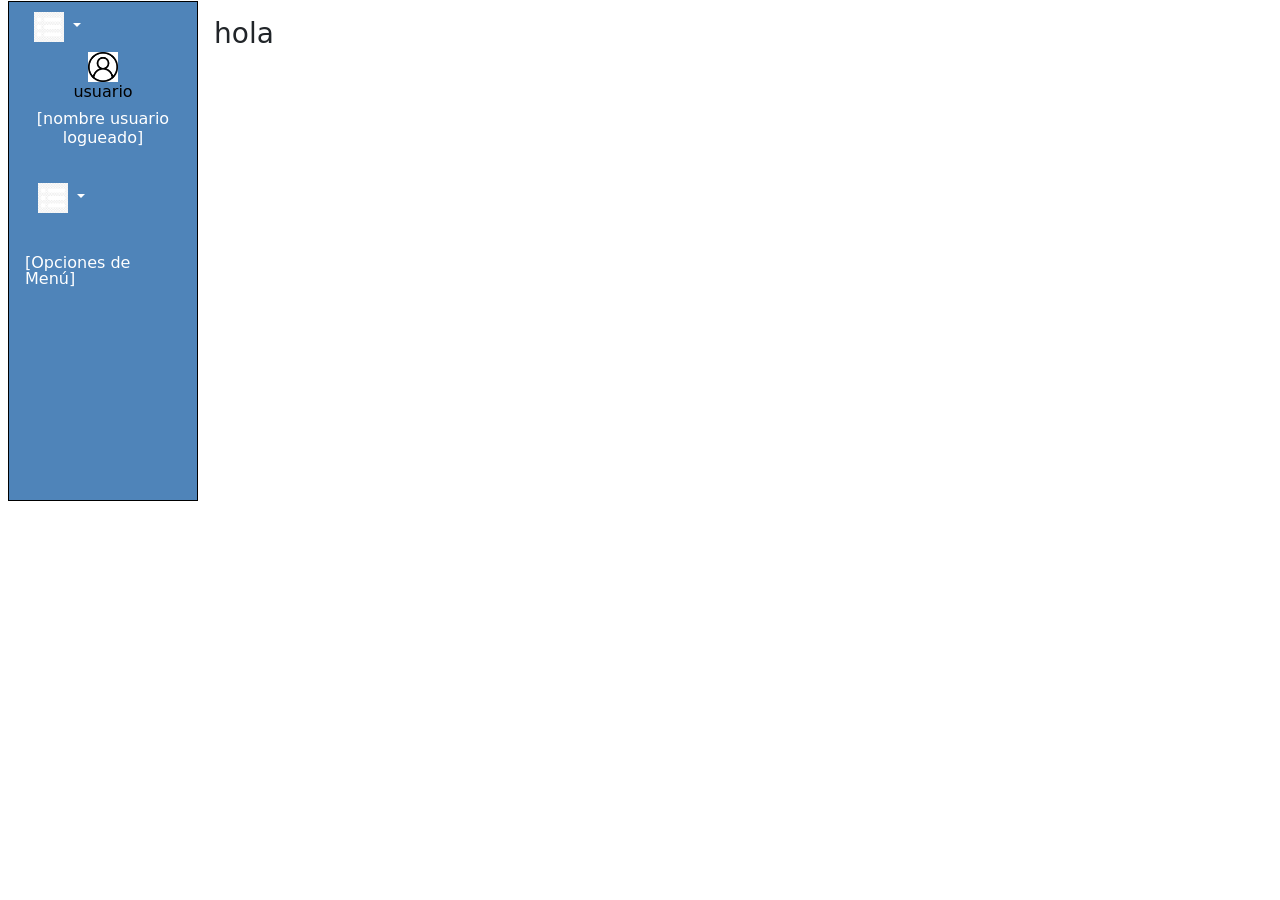
<file: Actividad-Practica-06/index.html>
<!DOCTYPE html>
<html lang="en">
<head>
    <meta charset="UTF-8">
    <meta name="viewport" content="width=device-width, initial-scale=1.0">
    <title>Document</title>
    <link href="https://cdn.jsdelivr.net/npm/bootstrap@5.3.3/dist/css/bootstrap.min.css" rel="stylesheet" integrity="sha384-QWTKZyjpPEjISv5WaRU9OFeRpok6YctnYmDr5pNlyT2bRjXh0JMhjY6hW+ALEwIH" crossorigin="anonymous">
    <link rel="stylesheet" href="css\styles.css">
</head>
<body>
  
    <div class="row">
        
        <div class="menu">

            <div class="dropdown" style="line-height: 100%;">

                <button class="btn btn-primary dropdown-toggle" type="button" data-bs-toggle="dropdown" aria-expanded="false"
                style="background-color: transparent; border-color: transparent;height: 50px;width: 50px;">
    
                    <img src="assets/ImgSidebarMenuStripes.png" alt="" height="30px" width="30px">
                    
                </button>
    
                <ul class="dropdown-menu">
                    
                    <li><button class="dropdown-item" type="button">
                        
                        <form>
                            <div class="form-group">
                              <label for="exampleInputEmail1">Nombre de Usuario</label>
                              <input type="email" class="form-control" id="exampleInputUser" aria-describedby="UserHelp" placeholder="">
                              
                            </div>
                           
                            <button type="submit" class="btn btn-primary"style="display: block;margin-left: auto;
                                margin-right: auto;">Submit</button>
                          </form>
    
                    </button></li>
            </div>

            <img src="assets/ImgUser.png" alt="" height="30px" width="30px" style="display: block;margin-left: auto;
           margin-right: auto;">
           <h6 style="text-align: center;color: black;">usuario</h6>
           <h6 style="text-align: center;color: white;">[nombre usuario logueado]</h6>



           <div class="dropdown" style="line-height: 100%;">
            <div class="row" style="padding-left: 0%;">

                <div class="col">
 
                    <button class="btn btn-primary dropdown-toggle" type="button" data-bs-toggle="dropdown" aria-expanded="false"
                    style="background-color: transparent; border-color: transparent;height: 50px;width: 50px;">
     
                        <img src="assets/ImgSidebarMenuStripes.png" alt="" height="30px" width="30px">
                        
                    </button>
                     <ul class="dropdown-menu">
                        
                        <li><button class="dropdown-item" type="button">Consultar Turno</button></li>
                        <li><button class="dropdown-item" type="button">Agregar Turno</button></li>
                        <li><button class="dropdown-item" type="button">Modificar Turno</button></li>
                        <li><button class="dropdown-item" type="button">Eliminar Turno</button></li>
                     </ul>
                </div>
 
                <div class="col">
                 <h7 style="color: white;">[Opciones de Menú]</h7>
                </div>
            </div>
                
           </div>
        </div>

        <div class="col">
            <h3>hola</h3>
        </div>

    </div>
   



    <script src="https://cdn.jsdelivr.net/npm/bootstrap@5.3.3/dist/js/bootstrap.bundle.min.js" integrity="sha384-YvpcrYf0tY3lHB60NNkmXc5s9fDVZLESaAA55NDzOxhy9GkcIdslK1eN7N6jIeHz" crossorigin="anonymous"></script>
</body>
</html>
</file>
